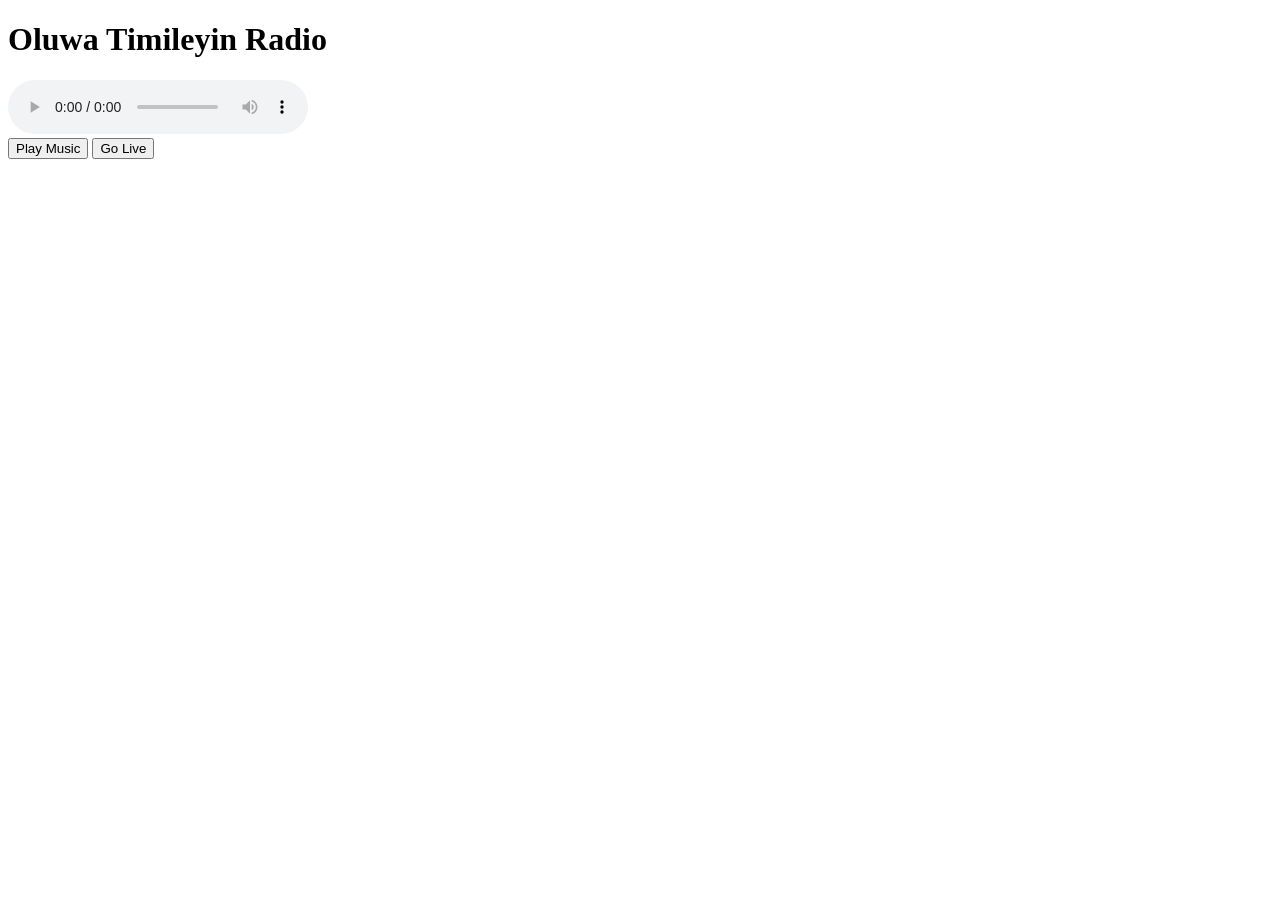
<file: index.html>
<!DOCTYPE html>
<html lang="en">
<head>
  <meta charset="UTF-8">
  <meta name="viewport" content="width=device-width, initial-scale=1.0">
  <title>Oluwa Timileyin Radio</title>
</head>
<body>
  <h1>Oluwa Timileyin Radio</h1>
  <audio id="radioPlayer" controls autoplay></audio>
  <br>
  <button id="musicBtn">Play Music</button>
  <button id="liveBtn">Go Live</button>

  <script>
    const player = document.getElementById("radioPlayer");

    async function playMusic() {
      const res = await fetch("https://oluwa-timileyin-radio-backend-jgwk.onrender.com/music/list");
      const list = await res.json();
      let i = 0;
      if(list.length === 0) return alert("No music uploaded yet!");
      player.src = list[i].url;
      player.play();

      player.onended = () => {
        i = (i + 1) % list.length;
        player.src = list[i].url;
        player.play();
      };
    }

    async function playLive() {
      const res = await fetch("https://oluwa-timileyin-radio-backend-jgwk.onrender.com/live");
      const live = await res.json();
      player.src = live.url;
      player.play();
    }

    document.getElementById("musicBtn").onclick = playMusic;
    document.getElementById("liveBtn").onclick = playLive;

    // Start music automatically
    playMusic();
  </script>
</body>
</html>
</file>
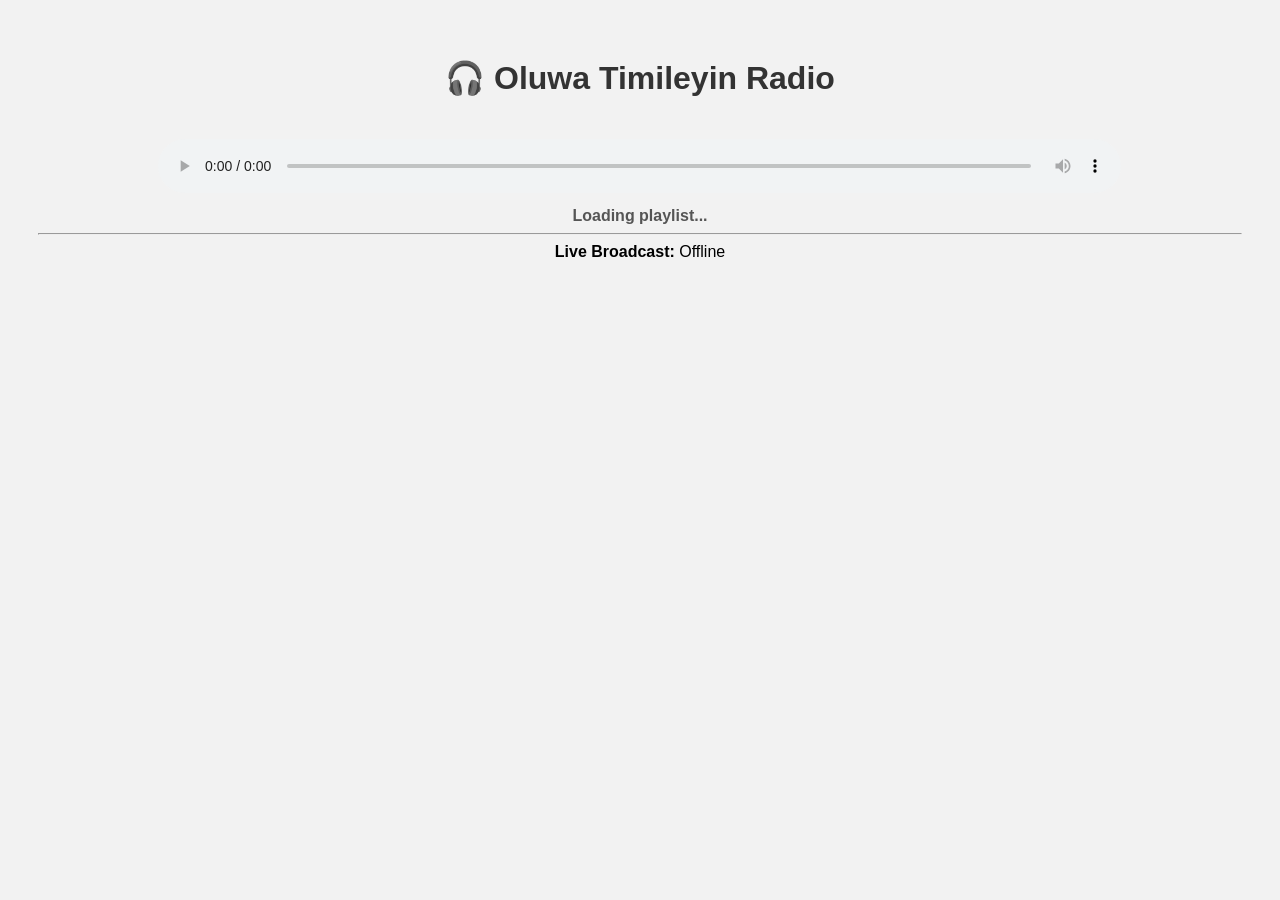
<file: public/index.html>
<!DOCTYPE html>
<html lang="en">
<head>
  <meta charset="UTF-8">
  <title>Oluwa Timileyin Radio</title>
  <style>
    body { font-family: Arial, sans-serif; text-align: center; padding: 30px; background: #f2f2f2; }
    h1 { color: #333; }
    audio { width: 80%; margin-top: 20px; }
    #status { margin-top: 10px; font-weight: bold; color: #555; }
    button { margin-top: 20px; padding: 10px 20px; font-size: 16px; }
  </style>
</head>
<body>
  <h1>🎧 Oluwa Timileyin Radio</h1>

  <!-- Audio player -->
  <audio id="player" controls autoplay></audio>
  <div id="status">Loading playlist...</div>

  <hr />

  <!-- Optional live mic control for user (view-only) -->
  <div>
    <strong>Live Broadcast:</strong> <span id="liveStatus">Offline</span>
  </div>

  <!-- Include the frontend script -->
  <script src="script.js"></script>

  <script>
    // Optional: live status display
    const liveStatus = document.getElementById("liveStatus");

    // Check live mic status every 5s
    setInterval(async () => {
      try {
        const res = await fetch("https://oluwa-timileyin-radio-backend-jgwk.onrender.com/music/list");
        const list = await res.json();

        if(list.length > 0){
          liveStatus.textContent = "Online (Music available)";
        } else {
          liveStatus.textContent = "Offline";
        }
      } catch (err) {
        liveStatus.textContent = "Offline";
      }
    }, 5000);
  </script>
</body>
  </html>
</file>
